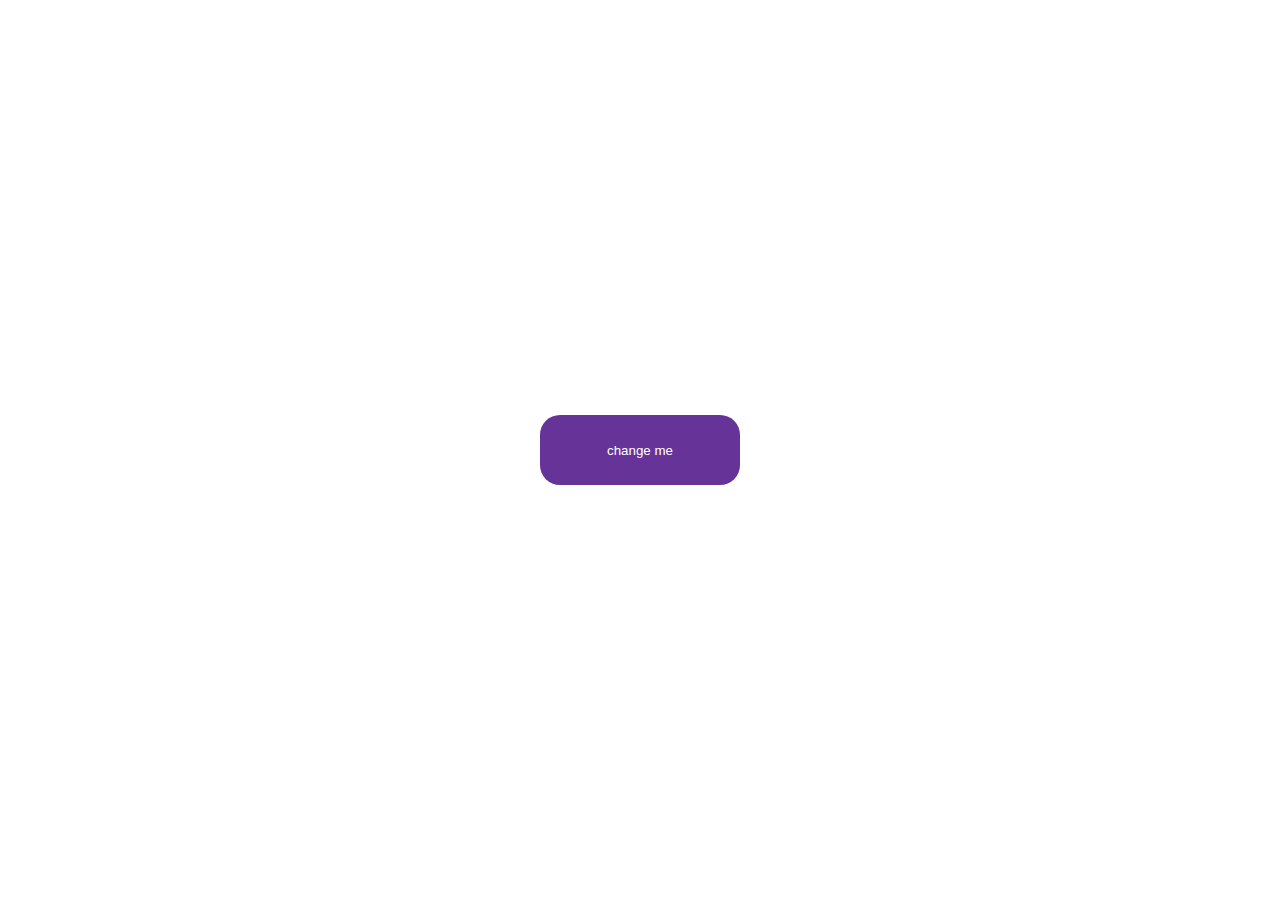
<file: cambia sfondo/index.html>
<!DOCTYPE html>
<html lang="en">
<head>
    <meta charset="UTF-8">
    <meta http-equiv="X-UA-Compatible" content="IE=edge">
    <meta name="viewport" content="width=device-width, initial-scale=1.0">
    <link rel="stylesheet" href="style.css">
    <title> backgroung change </title>
</head>
<body>
   
  <button id="btn">change me</button>
   

    <script src="app.js"></script>
</body>
</html>
</file>
<file: cambia sfondo/style.css>
*{box-sizing: border-box;}



body{
    display: flex;
    align-items: center;
    justify-content: center;
    height: 100vh;
    margin: 0;
}


button{
    background-color: rebeccapurple;
    color: white;
    width: 200px;
    height: 70px;
    border-radius: 20px;
    border: none;
}


























/* 
body{
    
   background-color: #fff;
    display: flex;
    align-items: center;
    justify-content: center;
    margin: 0;
    min-height: 100vh;
}


button{
    background-color: rebeccapurple;
    color: white;
    padding: 12px;
    font-family: inherit;
    font-size: 1rem;
    box-shadow: 2px 2px 4px rgba(0,0,0,0.5);
    border-radius: 5px;
    border: none;
    transition: transform 0.1s linear;
}

button:focus{
    outline: none;
}    

button:active{
    box-shadow: 0;
    transform: translate(2px, 2px);
} */
</file>
